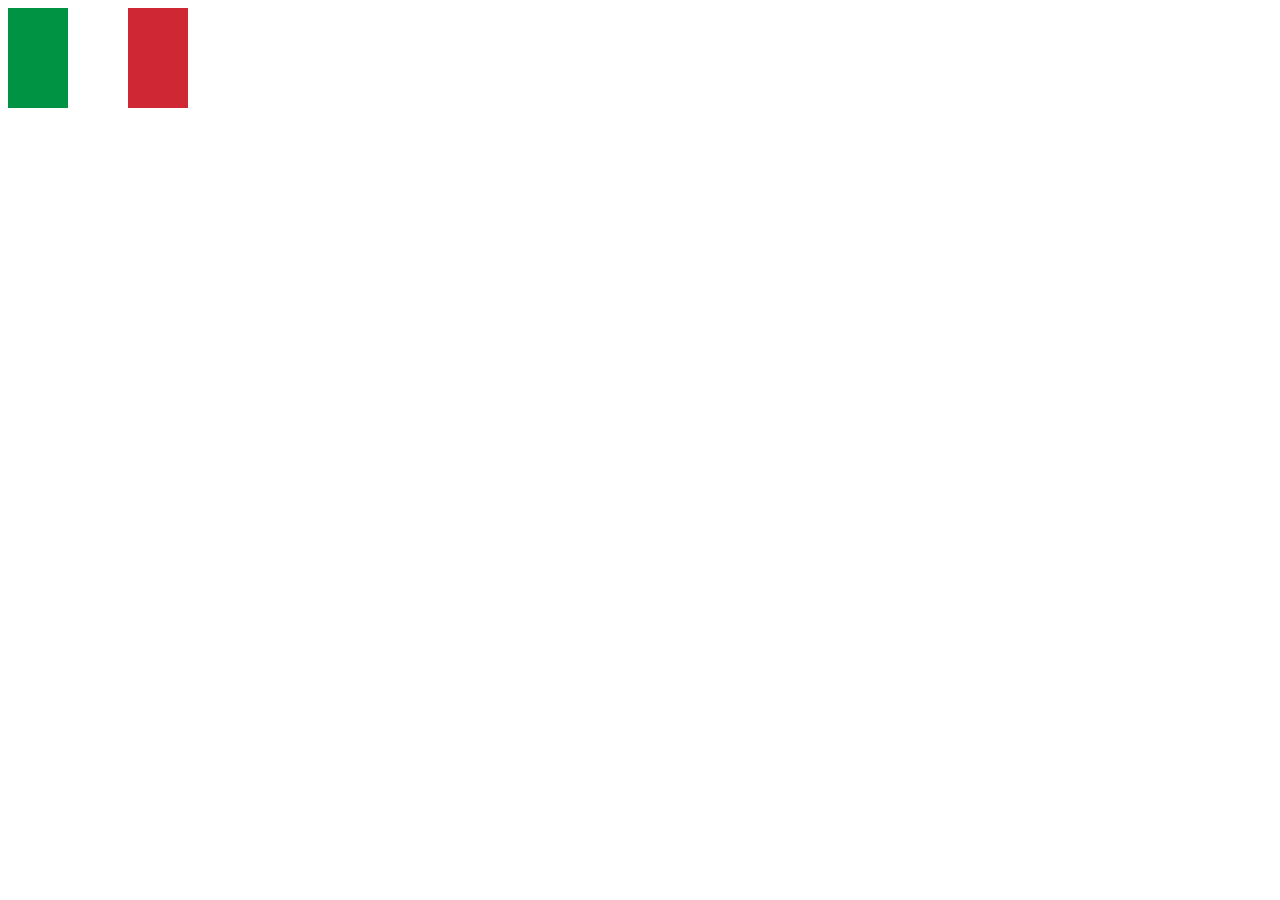
<file: flag/index.html>
<!DOCTYPE html>
<html lang="en">
<head>
    <meta charset="UTF-8">
    <meta http-equiv="X-UA-Compatible" content="IE=edge">
    <meta name="viewport" content="width=device-width, initial-scale=1.0">
    <link rel="stylesheet" href="style.css">
    <title>Document</title>
</head>
<body>
    <div class="flag">
        <div class="green"></div>
        <div class="white"></div>
        <div class="red"></div>
    </div>

</body>
</html>
</file>
<file: flag/style.css>
.flag {
    width: 200px;
    display: flex;
}


.green {
    background-color: #009344;
    width: 30%;
    height: 100px;
    /* display: inline-block; */
}

.white {
    background-color: #FFFFFF;
    width: 30%;
    height: 100px;
    /* display: inline-block; */
}

.red {
    background-color: #CF2734;
    width: 30%;
    height: 100px;
    /* display: inline-block; */
}
</file>
